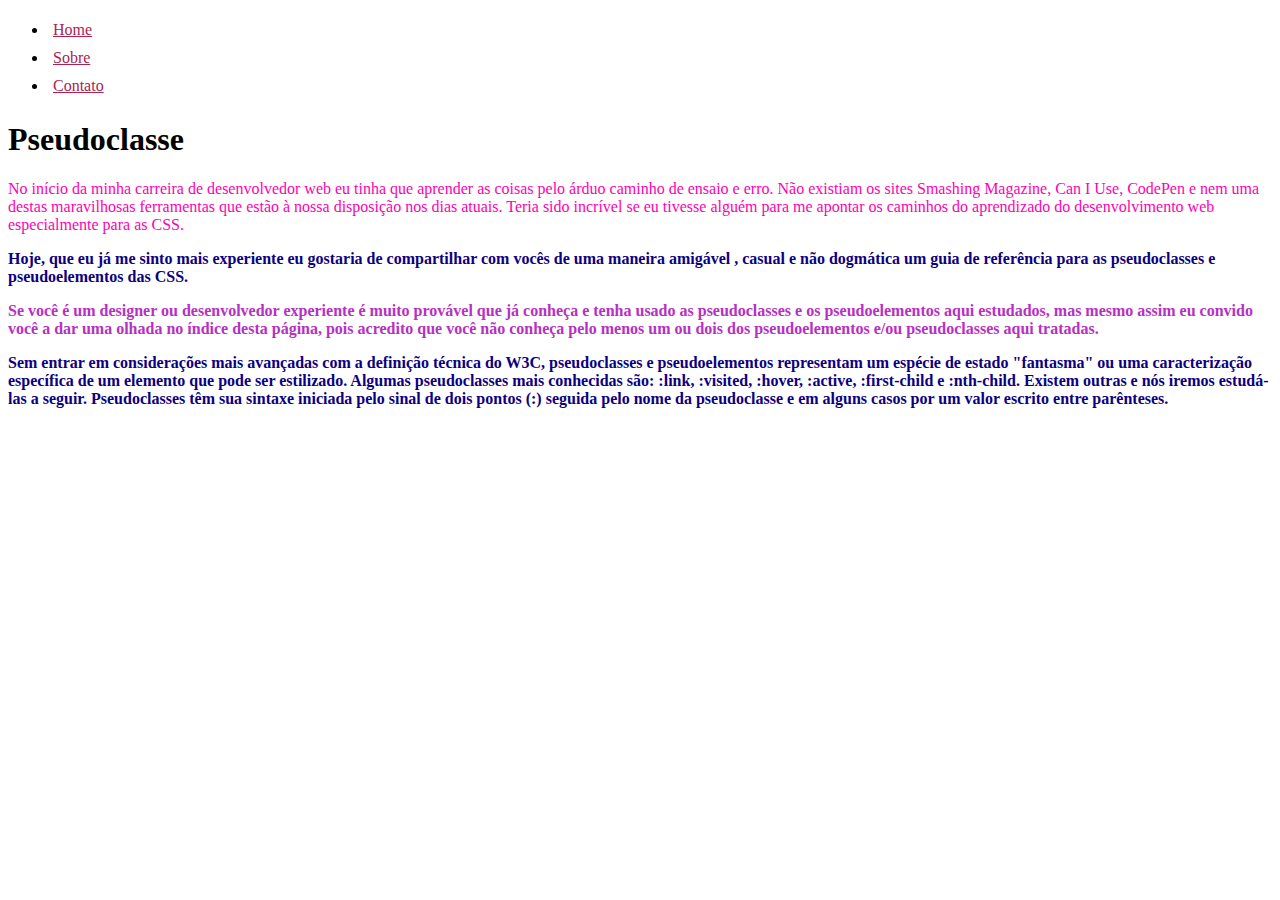
<file: index.htm>
<!DOCTYPE html>
<html lang="pt-br">
<head>
    <meta charset="UTF-8">
    <meta http-equiv="X-UA-Compatible" content="IE=edge">
    <meta name="viewport" content="width=device-width, initial-scale=1.0">
    <link rel="preconnect" href="https://fonts.googleapis.com">
    <link rel="preconnect" href="https://fonts.gstatic.com" crossorigin>
    <link href="https://fonts.googleapis.com/css2?family=Akronim&family=Source+Sans+Pro:ital,wght@0,400;0,700;1,400&display=swap" rel="stylesheet">
    <link rel="stylesheet" href="pseu.css">
    <title>Pseudoclasse</title>
</head>
<body>
    <!--Inicio do Menu Pseudo classe-->
        <header class="header">
            <nav class="nave">
                <ul>
                    <li><a href="#">Home</a></li>
                    <li><a href="#">Sobre</a></li>
                    <li><a href="#">Contato</a></li>
                </ul>
            </nav>
        </header>
        <!--fim do menu-->
        <div class="text">
            <div>
                <h1>Pseudoclasse</h1>
                <p>No início da minha carreira de desenvolvedor web eu tinha que aprender as coisas pelo árduo caminho de ensaio e erro. Não existiam os sites Smashing Magazine, Can I Use, CodePen e nem uma destas maravilhosas ferramentas que estão à nossa disposição nos dias atuais.
                     Teria sido incrível se eu tivesse alguém para me apontar os caminhos do aprendizado do desenvolvimento web especialmente para as CSS.
                </p>
                <p>Hoje, que eu já me sinto mais experiente eu gostaria de compartilhar com vocês de uma maneira amigável
                    , casual e não dogmática um guia de referência para as pseudoclasses e pseudoelementos das CSS.
                </p> 
            </div>
            
        </div>

        <div>
            <p>Se você é um designer ou desenvolvedor experiente é muito provável que já conheça e tenha usado as pseudoclasses e os pseudoelementos aqui estudados, mas mesmo assim eu convido você a dar uma olhada no índice desta página, pois acredito que você não conheça pelo menos um ou dois dos pseudoelementos e/ou pseudoclasses aqui tratadas.
            </p>
            <p>Sem entrar em considerações mais avançadas com a definição técnica do W3C, pseudoclasses e pseudoelementos representam um espécie de estado "fantasma" ou uma caracterização específica de um elemento que pode ser estilizado.
                 Algumas pseudoclasses mais conhecidas são: :link, :visited, :hover, :active, :first-child e :nth-child.
                  Existem outras e nós iremos estudá-las a seguir.

                Pseudoclasses têm sua sintaxe iniciada pelo sinal de dois pontos (:) seguida pelo nome da pseudoclasse e em alguns casos por um valor escrito entre parênteses.
            </p>
        </div>
 
    
    
</body>
</html>
</file>
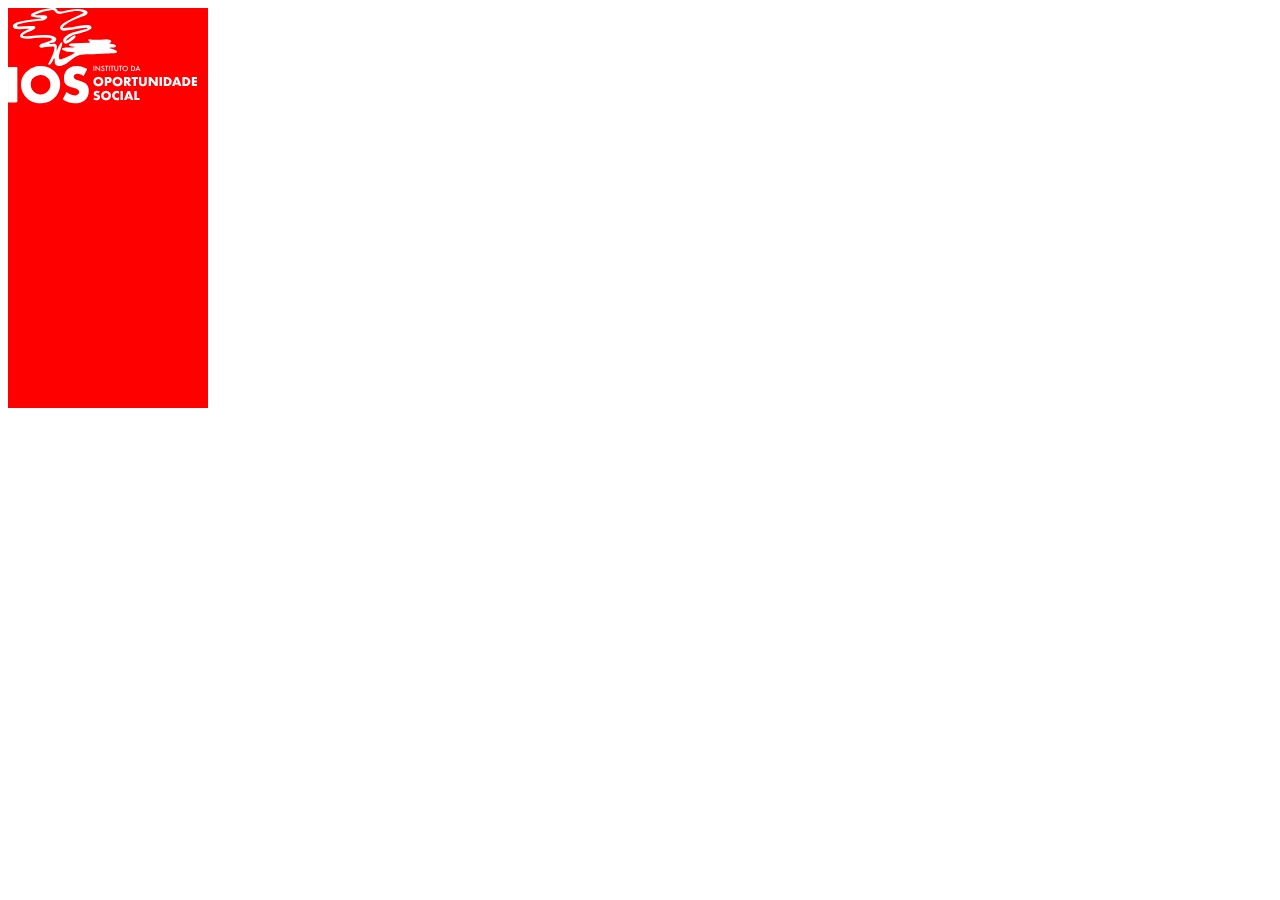
<file: bootstrap2.html>
<!DOCTYPE html>
    <html lang="pt-br">
        <head>
            <meta charset="UTF-8">
            <meta http-equiv="X-UA-Compatible" content="IE=edge">
            <meta name="viewport" content="width=device-width, initial-scale=1.0">
           
            <link href="https://cdn.jsdelivr.net/npm/bootstrap@5.0.0/dist/css/bootstrap.min.css"rel="stylesheet" integrity="sha384-wEmeIV1mKuiNpC+IOBjI7aAzPcEZeedi5yW5f2yOq55WWLwNGmvvx4Um1vskeMj0" crossorigin="anonymous">   
            <link rel="stylesheet" href="01.estilo.css"> 
            <link rel="stylesheet" href="https://cdn.jsdelivr.net/npm/bootstrap-icons@1.5.0/font/bootstrap-icons.css">
            <title>Document</title>
        </head>
        <body> 
           <div style="background: red; width: 200px; height: 400px;">
            <img src="./IMG/logo_ios.svg" alt="">
           </div>       
           
            
            </body>
            </html>
</file>
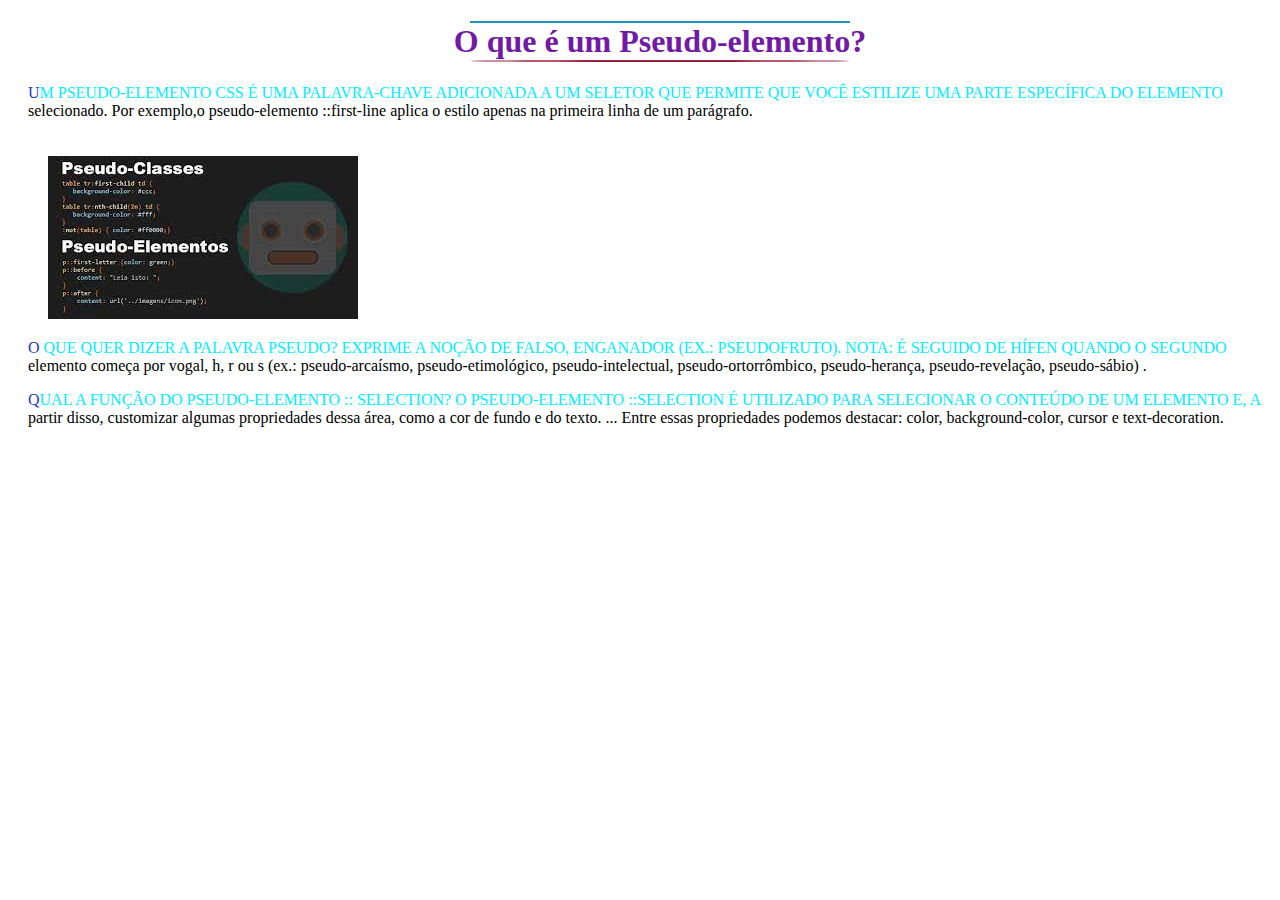
<file: elementopseudo.html>
<!DOCTYPE html>
<html lang="pt-br">
<head>
    <meta charset="UTF-8">
    <meta http-equiv="X-UA-Compatible" content="IE=edge">
    <meta name="viewport" content="width=device-width, initial-scale=1.0">
    <link rel="stylesheet" href="elementopseudo.css">
    <title>Pseudoelemento</title>
</head>
<body>
    <div class="text">
        <h1>O que é um Pseudo-elemento?</h1>
        <p>Um pseudo-elemento CSS é uma palavra-chave adicionada a um seletor que permite que você estilize uma parte específica do elemento selecionado.
             Por exemplo,o pseudo-elemento ::first-line aplica o estilo apenas na primeira linha de um parágrafo.
    
        </p>
        <img src="pseu.jpg" alt="Pseudoelemento">
        <p>O que quer dizer a palavra pseudo?
            Exprime a noção de falso, enganador (ex.: pseudofruto).
             Nota: É seguido de hífen quando o segundo elemento começa por vogal, h, r ou s (ex.: pseudo-arcaísmo, pseudo-etimológico, pseudo-intelectual, pseudo-ortorrômbico, pseudo-herança, pseudo-revelação, pseudo-sábio) .
        </p>
        <p>Qual a função do pseudo-elemento :: selection?
            O pseudo-elemento ::selection é utilizado para selecionar o conteúdo de um elemento e, 
            a partir disso, customizar algumas propriedades dessa área, como a cor de fundo e do texto. ... 
            Entre essas propriedades podemos destacar: color, background-color, cursor e text-decoration.
        </p>
    </div>

    
</body>
</html>
</file>
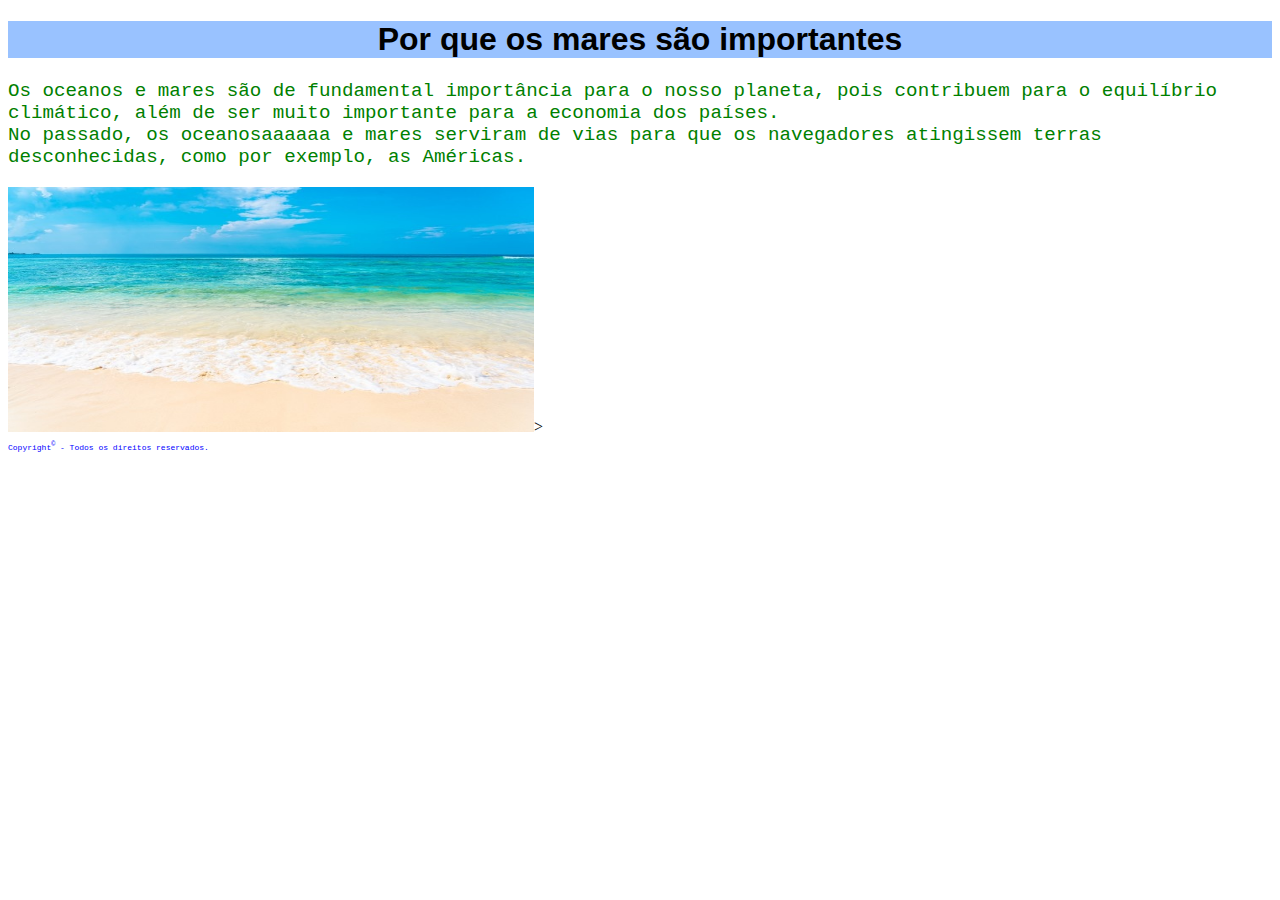
<file: linkimagem.html>
<!DOCTYPE html>
<html lang="en">
<head>
    <meta charset="UTF-8">
    <meta http-equiv="X-UA-Compatible" content="IE=edge">
    <meta name="viewport" content="width=device-width, initial-scale=1.0">
    <link rel="stylesheet" href="estilo (1).css" type="text/css">
    <title>Document</title>
    
</head>
<body><header>
    <h1>Por que os mares são importantes</h1>
    </header>
    <article>
    <h2></h2>
        <p>
            Os oceanos e mares são de fundamental importância para o nosso planeta,
             pois contribuem para o equilíbrio climático, 
             além de ser muito importante para a economia dos países. <br>
              No passado, os oceanosaaaaaa e mares serviram de vias para que os navegadores atingissem terras desconhecidas, como por exemplo, as Américas.
        </
    </article>
    <header>
    <img src="imagem mar.jpg" alt="Paisagem bonita" / width="526" height="245">>
</header>





    <footer><small>Copyright<sup>&copy;</sup> - Todos os direitos
        reservados.</small>
    </footer>
    
</body>
</html>
</file>
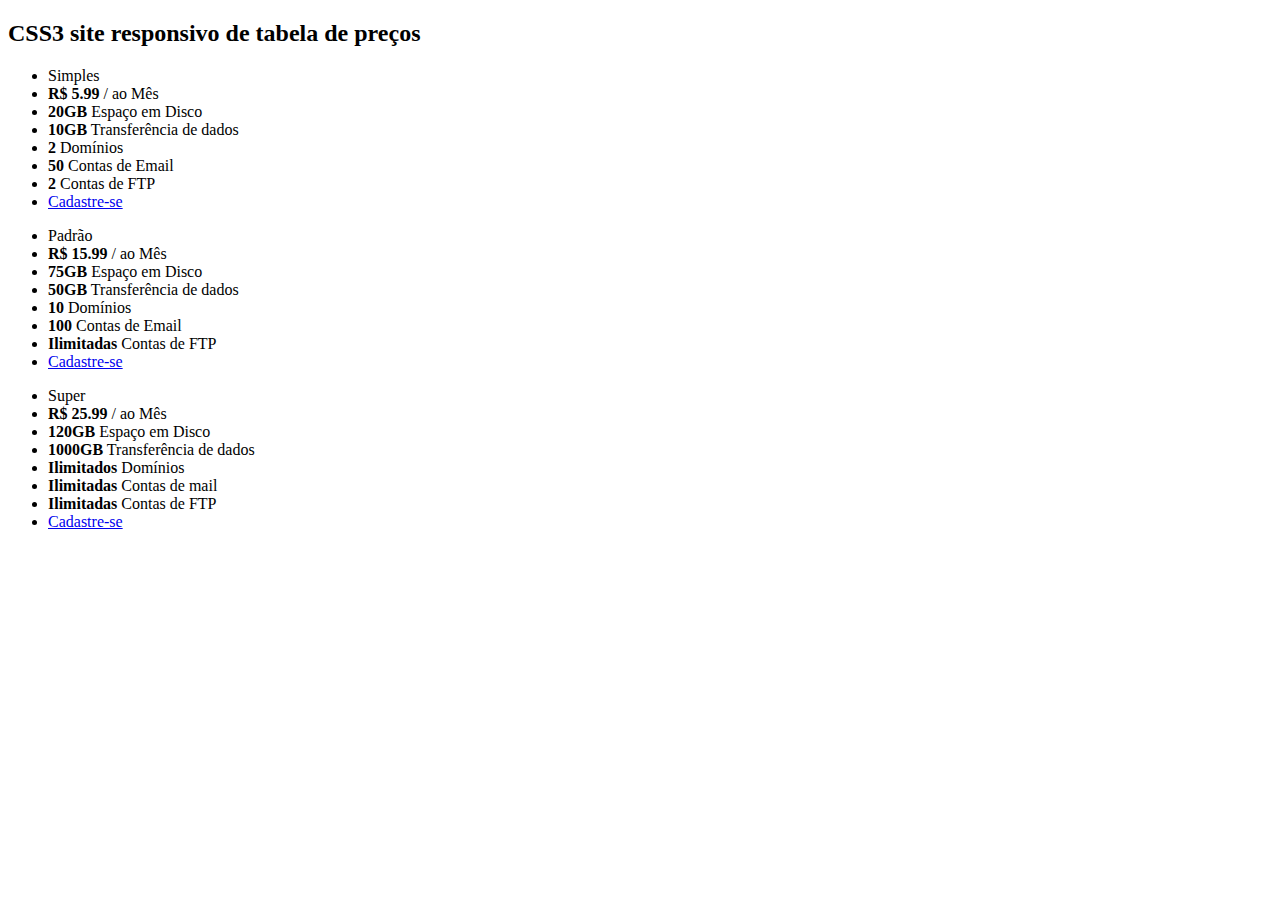
<file: mediaquery.html>
<!DOCTYPE html>
   <html lang="pt-br">
         <head>
            <meta charset="UTF-8">
            <link rel="stylesheet" href="01.estilo.css">
            <title>CSS3 site responsivo de tabela de preços</title>
         </head>
            <body>
            <h2>CSS3 site responsivo de tabela de preços</h2>
               <div class="col">
                  <ul class="price-box">
                     <li class="header">Simples</li>
                     <li class="emph"><strong>R$ 5.99</strong> / ao Mês</li>
                     <li><strong>20GB</strong> Espaço em Disco</li>
                     <li><strong>10GB</strong> Transferência de dados</li>
                     <li><strong>2</strong> Domínios</li>
                     <li><strong>50</strong> Contas de Email</li>
                     <li><strong>2</strong> Contas de FTP</li>
                     <li><a href="#" class="btn">Cadastre-se</a></li>
                  </ul>
               </div>
               <div class="col">
                  <ul class="price-box best">
                     <li class="header header-green">Padrão</li>
                     <li class="emph"><strong>R$ 15.99</strong> / ao Mês</li>
                     <li><strong>75GB</strong> Espaço em Disco</li>
                     <li><strong>50GB</strong> Transferência de dados</li>
                     <li><strong>10</strong> Domínios</li>
                     <li><strong>100</strong> Contas de Email</li>
                     <li><strong>Ilimitadas</strong> Contas de FTP</li>
                     <li><a href="#" class="btn">Cadastre-se</a></li>
                  </ul>
               </div>
               <div class="col">
               <ul class="price-box">
               <li class="header">Super</li>
               <li class="emph"><strong>R$ 25.99</strong> / ao Mês</li>
               <li><strong>120GB</strong> Espaço em Disco</li>
               <li><strong>1000GB</strong> Transferência de dados</li>
               <li><strong>Ilimitados</strong> Domínios
                  <li><strong>Ilimitadas</strong> Contas de mail</li>
               <li><strong>Ilimitadas</strong> Contas de FTP</li>
               <li><a href="#" class="btn">Cadastre-se</a></li>
               </ul>
               </div>   
            </body>
      </html>
</file>
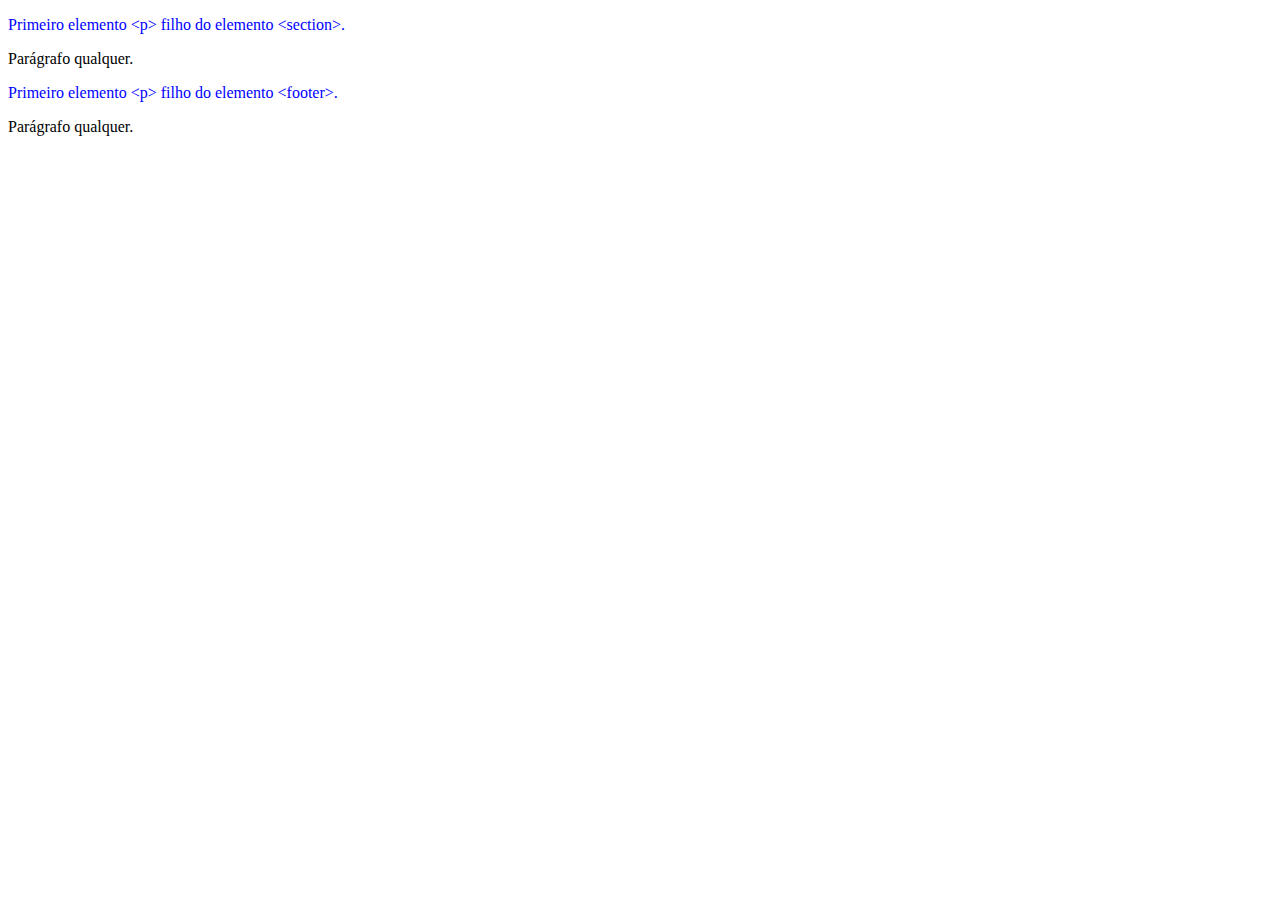
<file: pseudoclasse.html>
<!DOCTYPE html>
<html lang="en">
<head>

    

<meta charset="UTF-8">
<title>Pseudoclasses</title>
<style>
    p:first-child { color: blue; }
</style>
</head>
<body>
    <section>
        <p>Primeiro elemento &lt;p&gt; filho do elemento &lt;section&gt;.</p>
        <p>Parágrafo qualquer.</p>
     </section>  
     <footer> 
        <p>Primeiro elemento &lt;p&gt; filho do elemento &lt;footer&gt;.</p>
        <p>Parágrafo qualquer.</p>
    </footer>

    
    



   
</body>

</html>
</file>
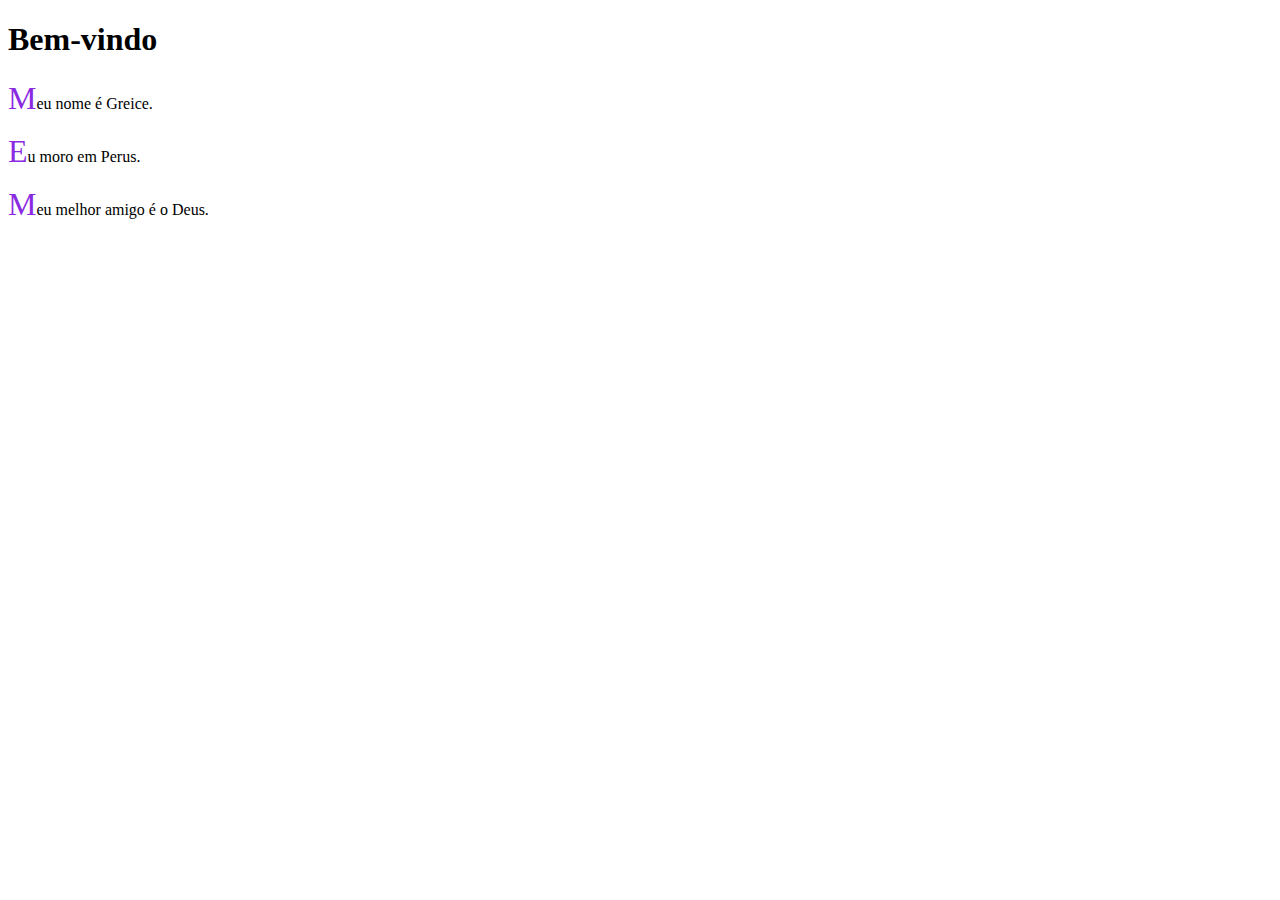
<file: pseudoelemento.html>
<!DOCTYPE html>
<html lang="en">
<head>
    <meta charset="UTF-8">
    <meta http-equiv="X-UA-Compatible" content="IE=edge">
    <meta name="viewport" content="width=device-width, initial-scale=1.0">
    <title>Document</title>
</head>
<meta charset="UTF-8">
<title>Pseudoelementos</title>
<style>
    p::first-letter {
        font-size: 200%;
        color: #8A2BE2;
    }
    </style>
</head>
<body>
    <h1>Bem-vindo</h1>
    <p>Meu nome é Greice.</p>
    <p>Eu moro em Perus.</p>
    <p>Meu melhor amigo é o Deus.</p>
</body>
</html>
</file>
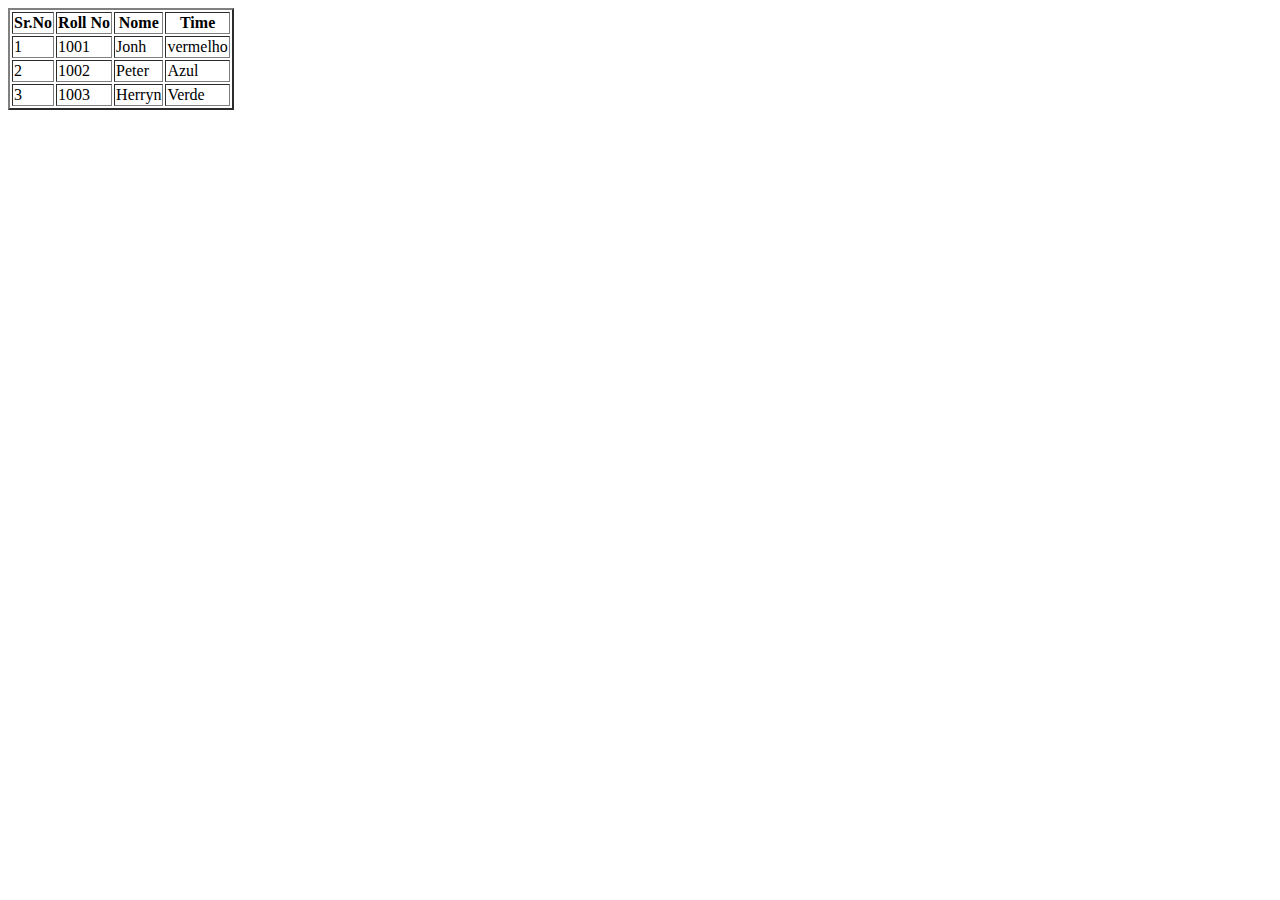
<file: tabela.html>
<!DOCTYPE html>
<html lang="en">
<head>
    <meta charset="UTF-8">
    <meta http-equiv="X-UA-Compatible" content="IE=edge">
    <meta name="viewport" content="width=device-width, initial-scale=1.0">
    <title>Document</title>
</head>
<body>
  <table border="2">
      <th>Sr.No</th>
      <th>Roll No</th>
      <th>Nome</th>
      <th>Time</th>
      <tr>
          <td>1</td>
          <td>1001</td>
          <td>Jonh </td>
          <td>vermelho</td>
      </tr>
      <tr>
        <td>2</td>
        <td>1002</td>
        <td>Peter</td>
        <td>Azul</td>
      </tr>
      <tr>
        <td>3</td>
        <td>1003</td>
        <td>Herryn</td>
        <td>Verde</td>
      </tr>
      
      
  </table>  
</body>
</html>
</file>
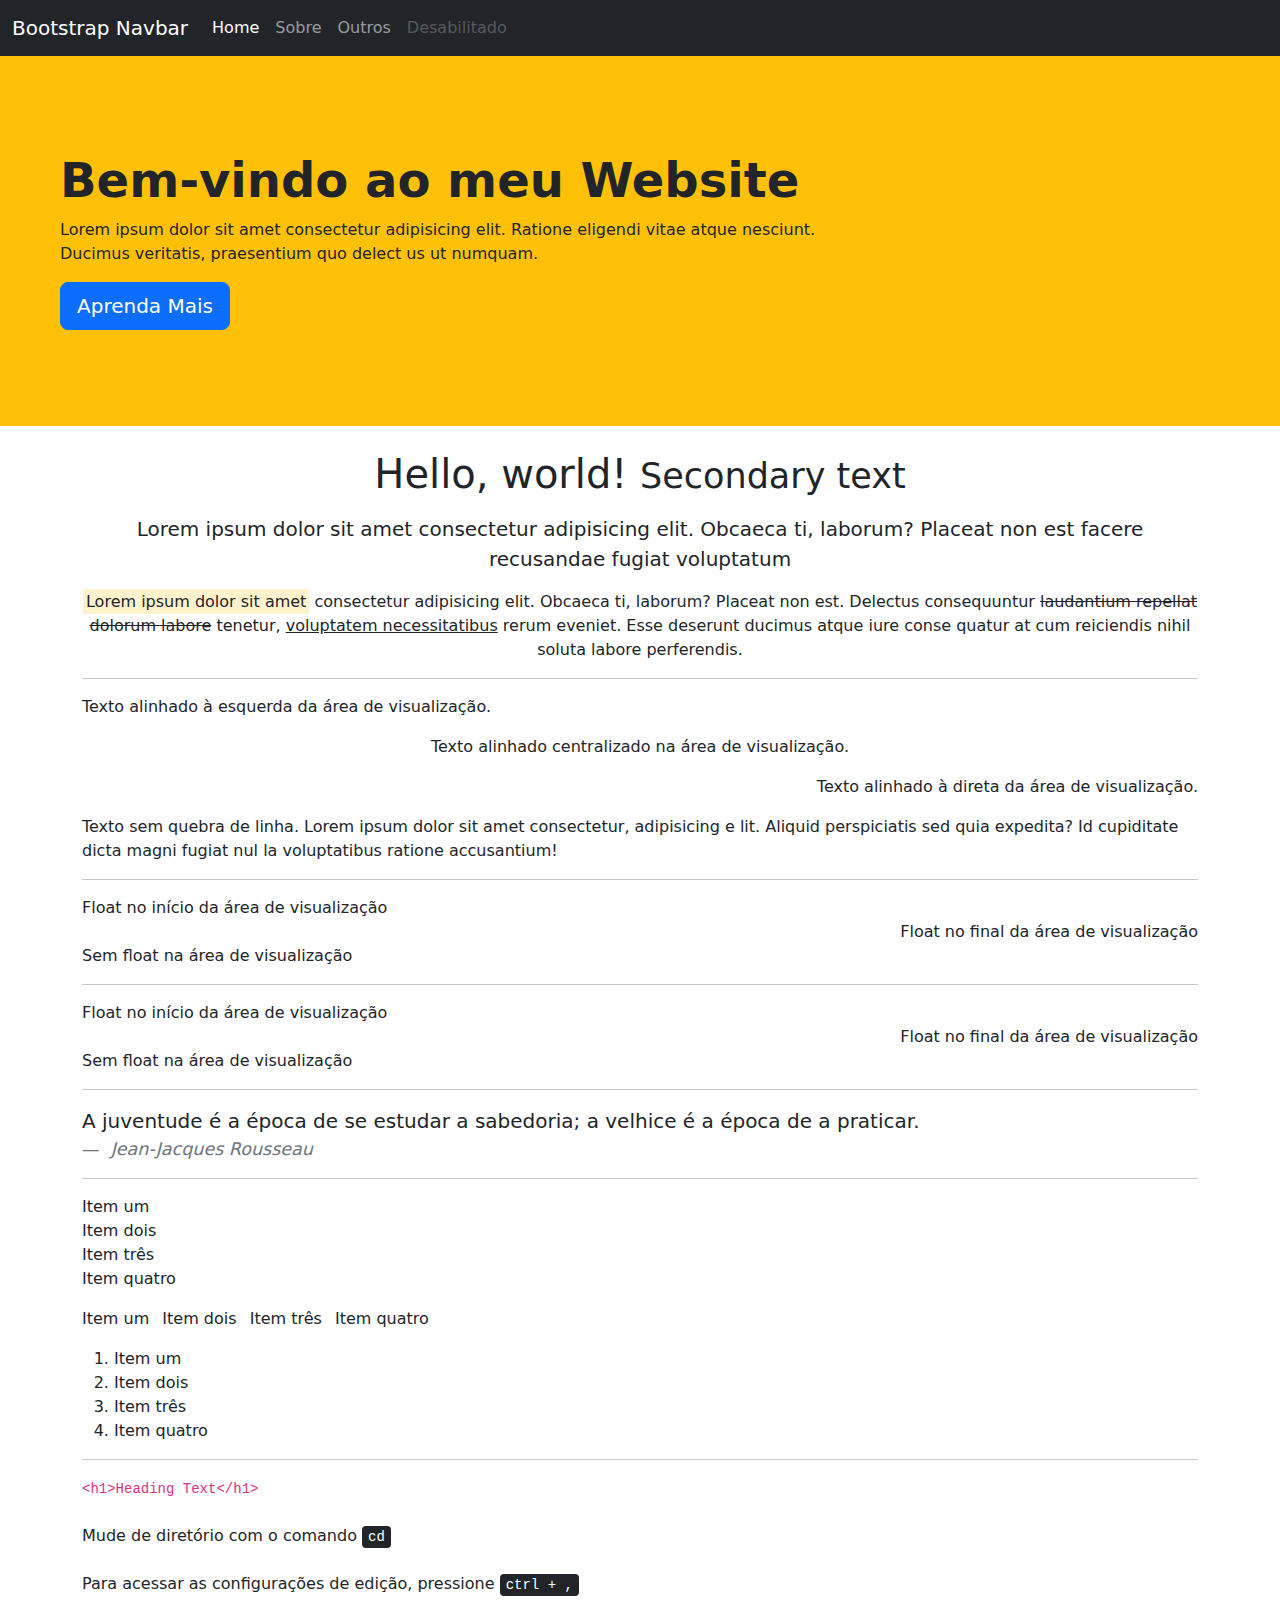
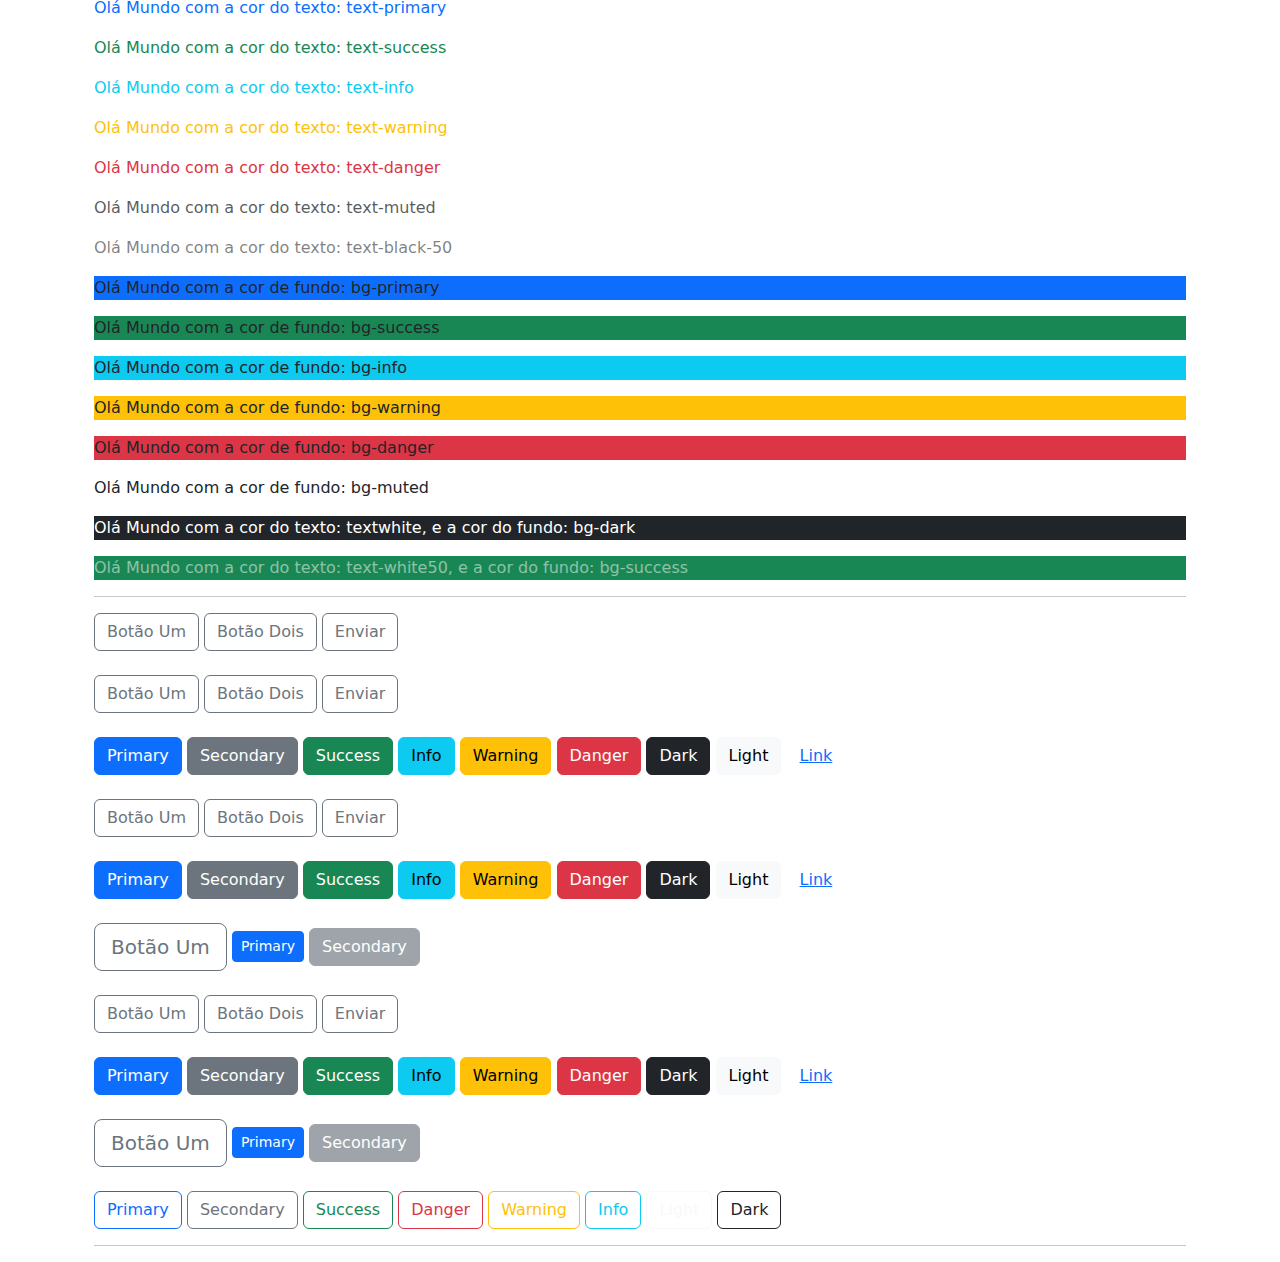
<file: Aula14Bootstrap.html/bootstrap.html>
<!DOCTYPE html>
<html lang="pt-br">

<head>
    <meta charset="UTF-8">
    <link href="https://cdn.jsdelivr.net/npm/bootstrap@5.0.0/dist/css/bootstrap.min.css" rel="stylesheet" integrity="sha384-
wEmeIV1mKuiNpC+IOBjI7aAzPcEZeedi5yW5f2yOq55WWLwNGmvvx4Um1vskeMj0" crossorigin="anonymous
">
    <title>Exemplo bootstrap</title>
</head>

<body>

    <nav class="navbar navbar-expand-lg navbar-dark bg-dark">
        <div class="container-fluid">
            <a class="navbar-brand" href="#">Bootstrap Navbar</a>
            <button class="navbar-toggler" type="button" data-bs-toggle="collapse"
                data-bs-target="#navbarSupportedContent" ariacontrols="navbarSupportedContent" aria-expanded="false"
                aria-label="Toggle navigation">
                <span class="navbar-toggler-icon"></span>
            </button>
            <div class="collapse navbar-collapse" id="navbarSupportedContent">
                <ul class="navbar-nav me-auto mb-2 mb-lg-0">
                    <li class="nav-item">
                        <a class="nav-link active" aria-current="page" href="#">Home</a>
                    </li>
                    <li class="nav-item">
                        <a class="nav-link" href="#">Sobre</a>
                    </li>
                    <li class="nav-item dropdown">
                        <a class="nav-link dropdowntoggle" href="#" id="navbarDropdown" role="button"
                            data-bs-toggle="dropdown" aria-expanded="false">
                            Outros
                        </a>
                        <ul class="dropdown-menu" aria-labelledby="navbarDropdown">
                            <li><a class="dropdown-item" href="#">Projeto</a></li>
                            <li><a class="dropdown-item" href="#">Contato</a></li>
                            <li>
                                <hr class="dropdown-divider">
                            </li>
                            <li><a class="dropdownitem" href="#">Qualquer coisa</a></li>
                        </ul>
                    </li>
                    <li class="nav-item">
                        <a class="nav-link disabled" href="#" tabindex="-1" ariadisabled="true">Desabilitado</a>
                    </li>
                </ul>

            </div>
        </div>

    </nav>

    <header class="p-5 bg-warning">
        <div class="container-fluid py-5">
            <h1 class="display-5 fw-bold">Bem-vindo ao meu Website</h1>
            <p class="col-md-8 fs4">Lorem ipsum dolor sit amet consectetur adipisicing elit. Ratione
                eligendi vitae atque nesciunt. Ducimus veritatis, praesentium quo delect
                us ut numquam.</p>
            <a class="btn btn-primary btn-lg" href="#" role="button">Aprenda Mais</a>
        </div>
    </header>

    <!-- Tipografia -->
    <section class="container text-center">
        <h1 class="pb-2 mt-4 mb-2 borderbottom">Hello, world! <small>Secondary text</small></h1>
        <p class="lead">Lorem ipsum dolor sit amet consectetur adipisicing elit. Obcaeca
            ti, laborum? Placeat non est
            facere
            recusandae fugiat voluptatum</p>
        <p><mark>Lorem ipsum dolor sit amet</mark> consectetur adipisicing elit. Obcaeca
            ti, laborum? Placeat non est.
            Delectus consequuntur <del>laudantium repellat dolorum labore</del> tenetur,
            <u>voluptatem
                necessitatibus</u> rerum eveniet. Esse deserunt ducimus atque iure conse
            quatur at cum reiciendis nihil
            soluta labore perferendis.
        </p>
        <hr>
    </section>

    <!-- Alinhamento & Transformação-->
    <section class="container">
        <p class="text-start textlowercase">Texto alinhado à esquerda da área de visualização.</p>
        <p class="text-center textuppercase">Texto alinhado centralizado na área de visualização.</p>
        <p class="text-end">Texto alinhado à direta da área de visualização.</p>
        <p class="textnowrap">Texto sem quebra de linha. Lorem ipsum dolor sit amet consectetur, adipisicing e
            lit.
            Aliquid perspiciatis sed quia expedita? Id cupiditate dicta magni fugiat nul
            la voluptatibus ratione
            accusantium!
        </p>
        <hr>
    </section>


    <section class="container">
        <!-- Floats -->
        <div class="float-start">Float no início da área de visualização</div><br>
        <div class="float-end">Float no final da área de visualização</div><br>
        <div class="float-none">Sem float na área de visualização</div>
        <!-- Limpa o Float -->
        <div class="clearfix"></div>
        <hr>
    </section>

    <section class="container">
        <!-- Floats -->
        <div class="float-start">Float no início da área de visualização</div><br>
        <div class="float-end">Float no final da área de visualização</div><br>
        <div class="float-none">Sem float na área de visualização</div>
        <!-- Limpa o Float -->
        <div class="clearfix"></div>
        <hr>
    </section>

    <!-- Blockquuote -->
    <section class="container">
        <blockquote class="blockquote">
            <p>A juventude é a época de se estudar a sabedoria; a velhice é a época de a
                praticar.</p>
            <figcaption class="blockquote-footer">
                <cite title="Source Title">Jean-Jacques Rousseau</cite>
            </figcaption>
        </blockquote>
        <hr>
    </section>

    <!-- Listas -->
    <section class="container">
        <ul class="list-unstyled">
            <li>Item um</li>
            <li>Item dois</li>
            <li>Item três</li>
            <li>Item quatro</li>
        </ul>
        <ul class="list-inline">
            <li class="list-inline-item">Item um</li>
            <li class="list-inline-item">Item dois</li>
            <li class="list-inline-item">Item três</li>
            <li class="list-inline-item">Item quatro</li>
        </ul>
        <ol>
            <li>Item um</li>
            <li>Item dois</li>
            <li>Item três</li>
            <li>Item quatro</li>
        </ol>
        <hr>
    </section>

    <!-- Código -->
    <section class="container">
        <code>&lt;h1&gt;Heading Text&lt;/h1&gt;</code>
        <br><br>
        Mude de diretório com o comando <kbd>cd</kbd>
        <br><br>
        Para acessar as configurações de edição, pressione <kbd><kbd>ctrl</kbd> + <kbd>,
            </kbd></kbd>

        <section class="container">
            <!-- Cores textuais -->
            <p class="text-primary">Olá Mundo com a cor do texto: text-primary</p>
            <p class="text-success">Olá Mundo com a cor do texto: text-success</p>
            <p class="text-info">Olá Mundo com a cor do texto: text-info</p>
            <p class="text-warning">Olá Mundo com a cor do texto: text-warning</p>
            <p class="text-danger">Olá Mundo com a cor do texto: text-danger</p>
            <p class="text-muted">Olá Mundo com a cor do texto: text-muted</p>
            <p class="text-black-50">Olá Mundo com a cor do texto: text-black-50</p>
            <!-- Cores de plano de fundo -->
            <p class="bg-primary">Olá Mundo com a cor de fundo: bg-primary</p>
            <p class="bg-success">Olá Mundo com a cor de fundo: bg-success</p>
            <p class="bg-info">Olá Mundo com a cor de fundo: bg-info</p>
            <p class="bg-warning">Olá Mundo com a cor de fundo: bg-warning</p>
            <p class="bg-danger">Olá Mundo com a cor de fundo: bg-danger</p>
            <p class="bg-muted">Olá Mundo com a cor de fundo: bg-muted</p>
            <!-- Combinação dos estilos -->

            <p class="text-white bg-dark">Olá Mundo com a cor do texto: textwhite, e a cor do fundo: bg-dark</p>
            <p class="text-white-50 bg-success">Olá Mundo com a cor do texto: text-white50, e a cor do fundo: bg-success
            </p>
            <hr>
        </section>

        <section class="container">
            <!-- Botões -->
            <button class="btn btn-outline-secondary">Botão Um</button>
            <a href="#" class="btn btn-outline-secondary" role="button">Botão Dois</a>
            <input type="submit" class="btn btn-outline-secondary" value="Enviar">
            <br><br>
        </section>

        <section class="container">
            <!-- Botões -->
            <button class="btn btn-outline-secondary">Botão Um</button>
            <a href="#" class="btn btn-outline-secondary" role="button">Botão Dois</a>
            <input type="submit" class="btn btn-outline-secondary" value="Enviar">
            <br><br>
            <!-- Botões Contextuais -->
            <button class="btn btn-primary">Primary</button>
            <button class="btn btn-secondary">Secondary</button>
            <button class="btn btn-success">Success</button>
            <button class="btn btn-info">Info</button>
            <button class="btn btn-warning">Warning</button>
            <button class="btn btn-danger">Danger</button>


            <button class="btn btn-dark">Dark</button>
            <button class="btn btn-light">Light</button>
            <button class="btn btn-link">Link</button>
            <br><br>
        </section>


        <section class="container">
            <!-- Botões -->
            <button class="btn btn-outline-secondary">Botão Um</button>
            <a href="#" class="btn btn-outline-secondary" role="button">Botão Dois</a>
            <input type="submit" class="btn btn-outline-secondary" value="Enviar">
            <br><br>
            <!-- Botões Contextuais -->
            <button class="btn btn-primary">Primary</button>
            <button class="btn btn-secondary">Secondary</button>
            <button class="btn btn-success">Success</button>
            <button class="btn btn-info">Info</button>
            <button class="btn btn-warning">Warning</button>
            <button class="btn btn-danger">Danger</button>
            <button class="btn btn-dark">Dark</button>
            <button class="btn btn-light">Light</button>
            <button class="btn btn-link">Link</button>
            <br><br>
            <!-- Tamanho de Botões -->
            <button class="btn btn-outline-secondary btn-lg">Botão Um</button>
            <button class="btn btn-primary btn-sm">Primary</button>
            <button class="btn btn-secondary" disabled="disabled">Secondary</button>
            <br><br>
        </section>

        <section class="container">
            <!-- Botões -->
            <button class="btn btn-outline-secondary">Botão Um</button>
            <a href="#" class="btn btn-outline-secondary" role="button">Botão Dois</a>
            <input type="submit" class="btn btn-outline-secondary" value="Enviar">
            <br><br>
            <!-- Botões Contextuais -->
            <button class="btn btn-primary">Primary</button>
            <button class="btn btn-secondary">Secondary</button>
            <button class="btn btn-success">Success</button>
            <button class="btn btn-info">Info</button>
            <button class="btn btn-warning">Warning</button>
            <button class="btn btn-danger">Danger</button>
            <button class="btn btn-dark">Dark</button>
            <button class="btn btn-light">Light</button>
            <button class="btn btn-link">Link</button>
            <br><br>
            <!-- Tamanho de Botões -->
            <button class="btn btn-outline-secondary btn-lg">Botão Um</button>
            <button class="btn btn-primary btn-sm">Primary</button>
            <button class="btn btn-secondary" disabled="disabled">Secondary</button>
            <br><br>
            <!-- Efeito dos botões -->
            <button type="button" class="btn btn-outline-primary">Primary</button>
            <button type="button" class="btn btn-outline-secondary">Secondary</button>
            <button type="button" class="btn btn-outline-success">Success</button>
            <button type="button" class="btn btn-outline-danger">Danger</button>
            <button type="button" class="btn btn-outline-warning">Warning</button>
            <button type="button" class="btn btn-outline-info">Info</button>
            <button type="button" class="btn btn-outline-light">Light</button>
            <button type="button" class="btn btn-outline-dark">Dark</button>
            <hr>
        </section>



         <script src="https://code.jquery.com/jquery-3.3.1.slim.min.js"
            integrity="sha384-q8i/X+965DzO0rT7abK41JStQIAqVgRVzpbzo5smXKp4YfRvH+8abtTE1Pi6jizo" crossorigin="anonymous">
            </script>
            <script src="https://cdnjs.cloudflare.com/ajax/libs/popper.js/1.14.3/umd/popper.min.js"
                integrity="sha384-ZMP7rVo3mIykV+2+9J3UJ46jBk0WLaUAdn689aCwoqbBJiSnjAK/l8WvCWPIPm49"
                crossorigin="anonymous"></script>
            <script src="https://stackpath.bootstrapcdn.com/bootstrap/4.1.3/js/bootstrap.min.js"
                integrity="sha384-ChfqqxuZUCnJSK3+MXmPNIyE6ZbWh2IMqE241rYiqJxyMiZ6OW/JmZQ5stwEULTy"
                crossorigin="anonymous"></script>
</body>

</html>
</file>
<file: pseu.css>
.nave ul li a{
    display: inline-block;
    margin: 5px;
    color: rgb(175, 33, 81);
    transition: 0.2s;
}

a:active{
    color: rgb(37, 0, 29);
}

a:hover{
    padding: 5px;
    border-radius: 5px;
    background: rgba(124, 19, 45, 0.3);
}


.text p:nth-last-child(2) {
    color: rgb(255, 0, 179);
}

div p:first-child{
    color: rgb(183, 48, 195);
    font-weight: bold;
}

div > p:nth-of-type(2){
    color: rgb(13, 0, 128);
    font-weight:bold ;
}
</file>
<file: 01.estilo.css>
/* Navbar */
.navbar {
    margin-bottom: 0;
    background-color: #492265 !important;
    padding: 1rem 2rem;
}
.navbar a {
    color: #ffffff !important;
}
.navbar .bi {
    font-size: 18px;
    color: #ffffff;
}

   /* Showcase */
.showcase img {
    opacity: 3;
}
/* Backgrounds */
.bg-alaranjado {
    background-color: #F76024;
    color: #ffffff;
    font-weight: bold;
}
.bg-roxo {
    background-color: #492265;
    color: #ffffff;
    font-weight: bold;
}
.bg-azul-claro {
    background-color: #00C1C4;
    color: #ffffff;
    font-weight: bold;
}
</file>
<file: elementopseudo.css>
.text{
    box-sizing: border-box;
    width: 100%;
    margin:20px;
}

.text h1{
    color: rgb(114, 26, 165);
    text-align: center;
}

.text h1::after{
    content: ' ';
    width:30%;
    height: 2px;
    display:block;
    background-color: rgb(156, 35, 61);
    border-radius: 100%;
    margin: 0 auto;
}

.text h1::before{
    content: ' ';
    width: 30%;
    height: 2px;
    display: block;
    background-color: rgb(36, 149, 194);
    margin: 0 auto;
}

p::first-letter {
    color: rgb(37, 53, 197);
    text-transform: uppercase;
  }

p::first-line {
    color: rgb(0, 238, 255);
    text-transform: uppercase;
  }
/*FLOAT----------------*/
.text img{
    float:left;
    margin: 20px;
}

.text p{
    clear: both;
}
/*Media query----------------*/
@media(max-width:760px){
    .text{
        width: 100%;
        margin: 10px;
    }
}
</file>
<file: estilo (1).css>
p{
	color: green;
	font-size: 1.2em;
	font-family: 'Courier New', Courier, monospace;
}
h1{
	font-family: sans-serif;
	text-align: center;
	background-color: #99c2ff;
}
h2{ 
	font-family: arial;
	color: #FFFFFF;
	text-align: center;
	background-color: #6600cc;
}
small{
	color: blue;
	font-size: 0.5em;
	text-align: center;
	font-family: 'Courier New', Courier, monospace;
}
</file>
